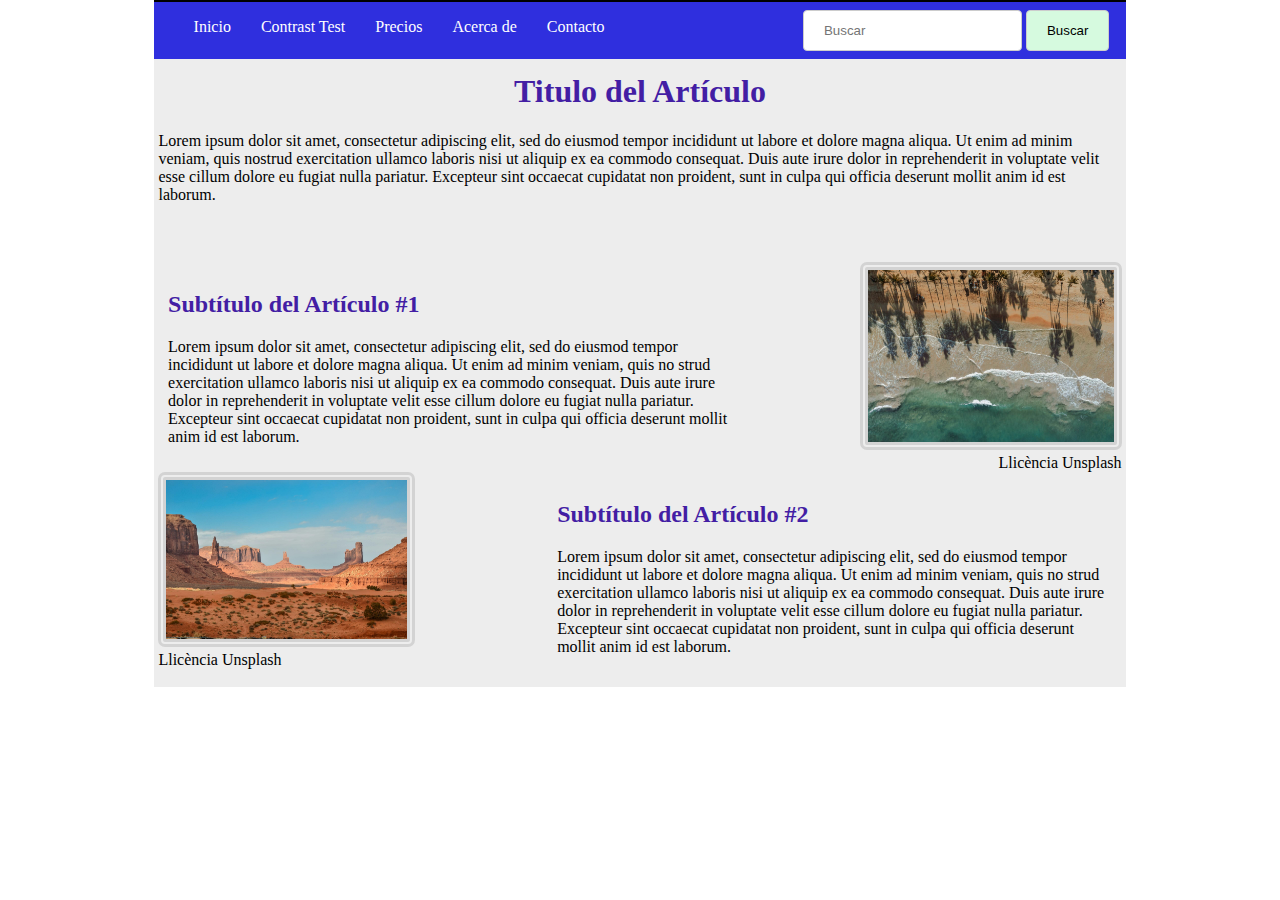
<file: index.html>
<!DOCTYPE html>
<html lang="es">
<head>
    <meta charset="UTF-8">
    <meta http-equiv="X-UA-Compatible" content="IE=edge">
    <meta name="viewport" content="width=device-width, initial-scale=1.0">
    <title>Web Accesible</title>
    <link rel="stylesheet" href="css/styles.css">
</head>
<body>
    <header>
        <nav role="navigation" aria-label="Menú principal">
            <ul>
                <li><a href="#" aria-current="inicio">Inicio</a></li>
                <li><a href="caracteristiques.html">Contrast Test</a></li>
                <li><a href="#">Precios</a></li>
                <li><a href="#">Acerca de</a></li>
                <li><a href="#">Contacto</a></li>
            </ul>
        </nav>

        <form role="search" aria-label="Buscar en el sitio">
            <input type="text" id="search" placeholder="Buscar">&nbsp;
            <button type="submit">Buscar</button>
        </form>
    </header>

    <header class="mobile_nav">
        <nav role="navigation">
            <div id="menuToggle">
            <input type="checkbox" />
            <span></span>
            <span></span>
            <span></span>
            <ul id="menu">
                <li><a href="#" aria-current="inicio">Inicio</a></li><br>
                <li><a href="caracteristiques.html">Contrast Test</a></li><br>
                <li><a href="#">Precios</a></li><br>
                <li><a href="#">Acerca de</a></li><br>
                <li><a href="#">Contacto</a></li>
            </ul>
            </div>
        </nav>
        
        <form role="search" aria-label="Buscar en el sitio">
            <input type="text" id="search" placeholder="Buscar">&nbsp;
            <button type="submit">Buscar</button>
        </form>
        
    </header>

    <main>
        <article class="titol">
            <h1>Titulo del Artículo</h1>
            <p>
                Lorem ipsum dolor sit amet, consectetur adipiscing elit, sed do eiusmod tempor incididunt ut labore et dolore magna aliqua. Ut enim ad minim veniam, quis nostrud exercitation ullamco laboris nisi ut aliquip ex ea commodo consequat. Duis aute irure dolor in reprehenderit in voluptate velit esse cillum dolore eu fugiat nulla pariatur. Excepteur sint occaecat cupidatat non proident, sunt in culpa qui officia deserunt mollit anim id est laborum.
            </p>
        </article>

        <article>
            <section class="text">
                <h2>Subtítulo del Artículo #1</h2>
                <p>Lorem ipsum dolor sit amet, consectetur adipiscing elit, sed do eiusmod tempor incididunt ut labore et dolore magna aliqua. Ut enim ad minim veniam, quis no
                strud exercitation ullamco laboris nisi ut aliquip ex 
                ea commodo consequat. Duis aute irure dolor in reprehenderit in voluptate velit 
                esse cillum dolore eu fugiat nulla pariatur. Excepteur sint occaecat cupidatat non proident, 
                sunt in culpa qui officia deserunt mollit anim id est laborum.</p>
            </section>
            <section class="img" style="text-align: end;">
                <img src="assets/img/platja.jpg" alt="Imagen de una playa">
                <figcaption><a class="llicencies" href="https://unsplash.com/es/fotos/vista-aerea-de-una-playa-con-palmeras-kmREfhcy5q0">Llicència Unsplash</a></figcaption>
            </section>
        </article>

        <article>
            <section class="img">
                <img src="assets/img/desert.jpg" alt="Imagen de un desierto">
                <figcaption><a class="llicencies" href="https://unsplash.com/es/fotos/fotografia-de-paisaje-de-formaciones-rocosas-L75D18aVal8">Llicència Unsplash</a></figcaption>
            </section>
            <section class="text" style="margin-left: 3%;">
                <h2>Subtítulo del Artículo #2</h2>
                <p>Lorem ipsum dolor sit amet, consectetur adipiscing elit, sed do eiusmod tempor incididunt ut labore et dolore magna aliqua. Ut enim ad minim veniam, quis no
                    strud exercitation ullamco laboris nisi ut aliquip ex 
                    ea commodo consequat. Duis aute irure dolor in reprehenderit in voluptate velit 
                    esse cillum dolore eu fugiat nulla pariatur. Excepteur sint occaecat cupidatat non proident, 
                    sunt in culpa qui officia deserunt mollit anim id est laborum.</p>
            </section>
        </article>
    </main>
</body>
</html>
</file>
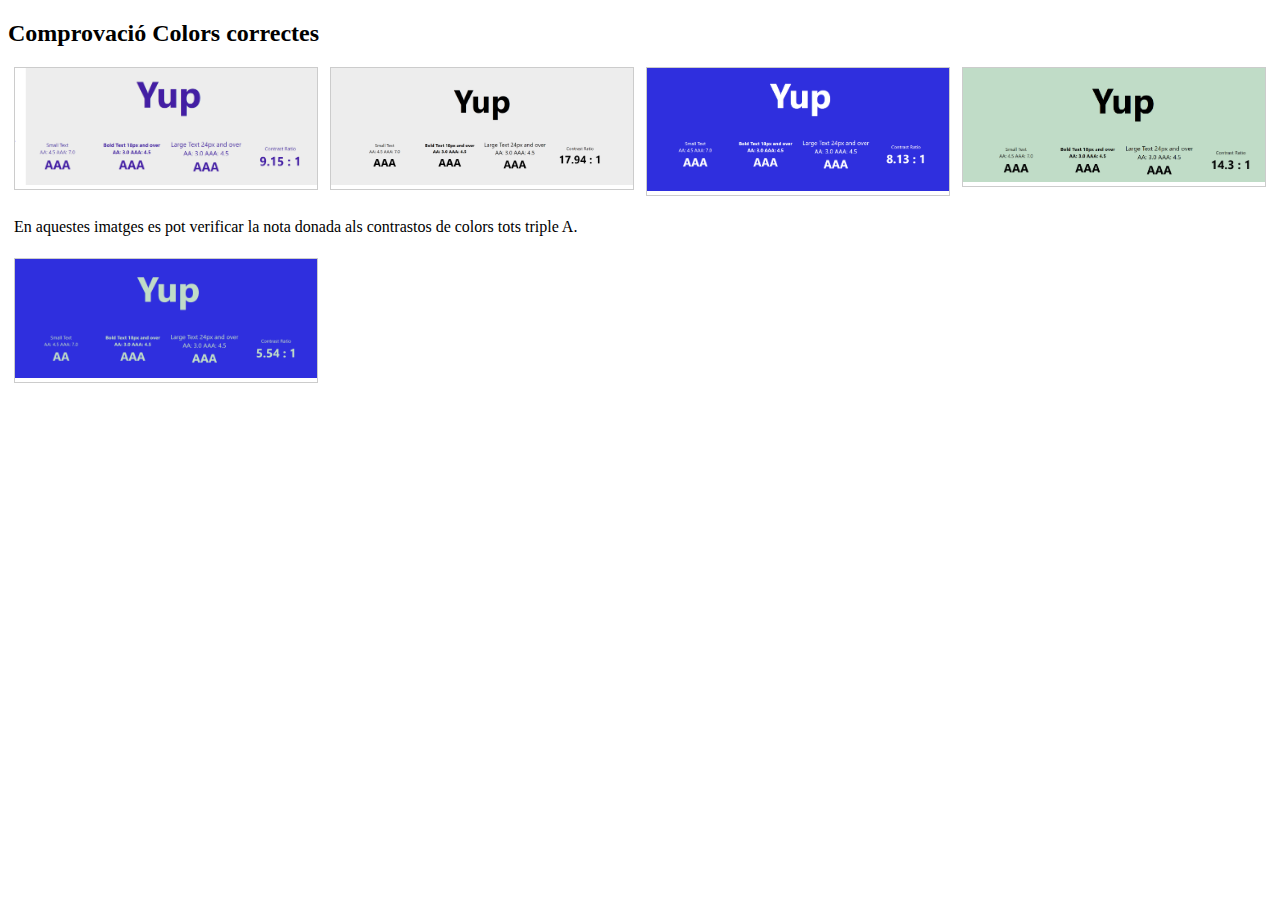
<file: caracteristiques.html>
<!DOCTYPE html>
<html lang="en">
<head>
    <meta charset="UTF-8">
    <meta name="viewport" content="width=device-width, initial-scale=1.0">
    <title>Imagenes</title>
    <link rel="stylesheet" href="css/caracteristicas.css">
</head>
<body>
    
<h2>Comprovació Colors correctes</h2>

<div class="responsive">
  <div class="gallery">
    <a target="_blank" href="assets/img/colors/1.PNG">
      <img src="assets/img/colors/1.PNG" alt="Purple over grey" width="600" height="400">
    </a>
  </div>
</div>

<div class="responsive">
    <div class="gallery">
      <a target="_blank" href="assets/img/colors/2.PNG">
        <img src="assets/img/colors/2.PNG" alt="Black over grey" width="600" height="400">
      </a>
    </div>
  </div>

  <div class="responsive">
    <div class="gallery">
      <a target="_blank" href="assets/img/colors/3.PNG">
        <img src="assets/img/colors/3.PNG" alt="White over purple" width="600" height="400">
      </a>
    </div>
  </div>

  <div class="responsive">
    <div class="gallery">
      <a target="_blank" href="assets/img/colors/4.PNG">
        <img src="assets/img/colors/4.PNG" alt="Black over green" width="600" height="400">
      </a>
    </div>
  </div>

<div class="clearfix"></div>

<div style="padding:6px;">
  <p>En aquestes imatges es pot verificar la nota donada als contrastos de colors tots triple A.</p>
</div>

<div class="responsive">
    <div class="gallery">
      <a target="_blank" href="assets/img/colors/5.PNG">
        <img src="assets/img/colors/5.PNG" alt="Green over purple" width="600" height="400">
      </a>
    </div>
  </div>
</body>
</html>
</file>
<file: css/styles.css>
@media only screen and (max-width: 650px) {
  article {
    display: block !important;
  }
  .text {
    width: 100% !important;
  }
  .img {
    text-align: center !important;
    width: 100% !important;
  }
}

@media only screen and (max-width: 1154px) {
    header {
        display: none !important;
    }
    .mobile_nav {
        display: block !important;
    }

    body
    {
      margin: 0 !important;
      padding: 0 !important;
    }

    nav, form {
        display: inline-flex !important;
    }

    nav {
        width: 6% !important;
    }
    

    form {
        width: 93% !important;
        justify-content: end !important;
    }
    
}

body {
    margin-left: 12%;
    margin-right: 12%;
    margin-top: 0;
    margin-bottom: 0;
}

.mobile_nav {
    display: none;
}


.titol {
    display: block;
    margin-bottom: 6%;
}

header {
    background-color: #2f2fde;
    display: flex;
    border-top: 2px solid;
}

nav {
    width: 65%;
}

button {
    background-color: #D6FADF; 
    color: black; 
    border: 2px solid #cbf1d4;
    padding: 12px 20px;
    margin: 8px 0;
    display: inline-block;
    border: 1px solid #ccc;
    border-radius: 4px;
    box-sizing: border-box;
  }
  
.llicencies {
    color: black;
}

.llicencies:hover {
    color: rgb(107, 107, 107);
}


button:hover {
    background-color: #c0dcc7;
    padding: 12px 20px;
    margin: 8px 0;
    display: inline-block;
    border: 1px solid black;
    border-radius: 4px;
    box-sizing: border-box;
    color: black;
  }

form {
    width: 35%;
    display:flex;
    justify-content: center;
    align-items: center;
}

input[type=text], select {
    padding: 12px 20px;
    margin: 8px 0;
    display: inline-block;
    border: 1px solid #ccc;
    border-radius: 4px;
    box-sizing: border-box;
  }

a {
    color: white;
    text-decoration: none;
}

a:hover {
    color: rgb(220, 220, 220);
    text-decoration: none;
}

ul {
    width: 65%;
    justify-content: space-between;
    display: inline-flex;
}

li {
    list-style: none;
}

.titol h1 {
    text-align: center;
    margin-top: 0;
    padding-top: 1%;
}

h1, h2 {
    color: #431ea4;
}

article {
    display: flex;
}

main {
    background-color: #ededed;
    padding: 0.5%;
}

.img {
    width: 40%;

}

.text {
    width: 60%;
    margin: 1%;
}

img {
    width: 65%;
    border-radius: 7px;
    border: 8px double lightgrey;
}

/*
 * Made by Erik Terwan
 * 24th of November 2015
 * MIT License
 *
 *
 * If you are thinking of using this in
 * production code, beware of the browser
 * prefixes.
 */


 #menuToggle
 {
   display: block;
   position: relative;
   
   z-index: 1;
   
   -webkit-user-select: none;
   user-select: none;
 }
 
 #menuToggle a
 {
   text-decoration: none;
   color: #232323;
   
   transition: color 0.3s ease;
 }
 
 #menuToggle a:hover
 {
   color: tomato;
 }
 
 
 #menuToggle input
 {
   display: block;
   width: 40px;
   height: 32px;
   position: absolute;
   top: -7px;
   left: -5px;
   
   cursor: pointer;
   
   opacity: 0; /* hide this */
   z-index: 2; /* and place it over the hamburger */
   
   -webkit-touch-callout: none;
 }
 
 /*
  * Just a quick hamburger
  */
 #menuToggle span
 {
   display: block;
   width: 33px;
   height: 4px;
   margin-bottom: 5px;
   position: relative;
   
   background: #cdcdcd;
   border-radius: 3px;
   
   z-index: 1;
   
   transform-origin: 4px 0px;
   
   transition: transform 0.5s cubic-bezier(0.77,0.2,0.05,1.0),
               background 0.5s cubic-bezier(0.77,0.2,0.05,1.0),
               opacity 0.55s ease;
 }
 
 #menuToggle span:first-child
 {
   transform-origin: 0% 0%;
 }
 
 #menuToggle span:nth-last-child(2)
 {
   transform-origin: 0% 100%;
 }
 
 /* 
  * Transform all the slices of hamburger
  * into a crossmark.
  */
 #menuToggle input:checked ~ span
 {
   opacity: 1;
   transform: rotate(45deg) translate(-2px, -1px);
   background: #232323;
 }
 
 /*
  * But let's hide the middle one.
  */
 #menuToggle input:checked ~ span:nth-last-child(3)
 {
   opacity: 0;
   transform: rotate(0deg) scale(0.2, 0.2);
 }
 
 /*
  * Ohyeah and the last one should go the other direction
  */
 #menuToggle input:checked ~ span:nth-last-child(2)
 {
   transform: rotate(-45deg) translate(0, -1px);
 }
 
 /*
  * Make this absolute positioned
  * at the top left of the screen
  */
 #menu
 {
   position: absolute;
   width: 460px;
   margin: -100px 0 0 -50px;
   padding: 50px;
   padding-top: 125px;
   
   background: #ededed;
   list-style-type: none;
   -webkit-font-smoothing: antialiased;
   /* to stop flickering of text in safari */
   
   transform-origin: 0% 0%;
   transform: translate(-100%, 0);
   
   transition: transform 0.5s cubic-bezier(0.77,0.2,0.05,1.0);
 }
 
 #menu li
 {
   padding: 10px 0;
   font-size: 22px;
 }
 
 /*
  * And let's slide it in from the left
  */
 #menuToggle input:checked ~ ul
 {
   transform: none;
 }
</file>
<file: css/caracteristicas.css>
div.gallery {
    border: 1px solid #ccc;
  }
  
  div.gallery:hover {
    border: 1px solid #777;
  }
  
  div.gallery img {
    width: 100%;
    height: auto;
  }
  
  div.desc {
    padding: 15px;
    text-align: center;
  }
  
  * {
    box-sizing: border-box;
  }
  
  .responsive {
    padding: 0 6px;
    float: left;
    width: 24.99999%;
  }
  
  @media only screen and (max-width: 700px) {
    .responsive {
      width: 49.99999%;
      margin: 6px 0;
    }
  }
  
  @media only screen and (max-width: 500px) {
    .responsive {
      width: 100%;
    }
  }
  
  .clearfix:after {
    content: "";
    display: table;
    clear: both;
  }
</file>
